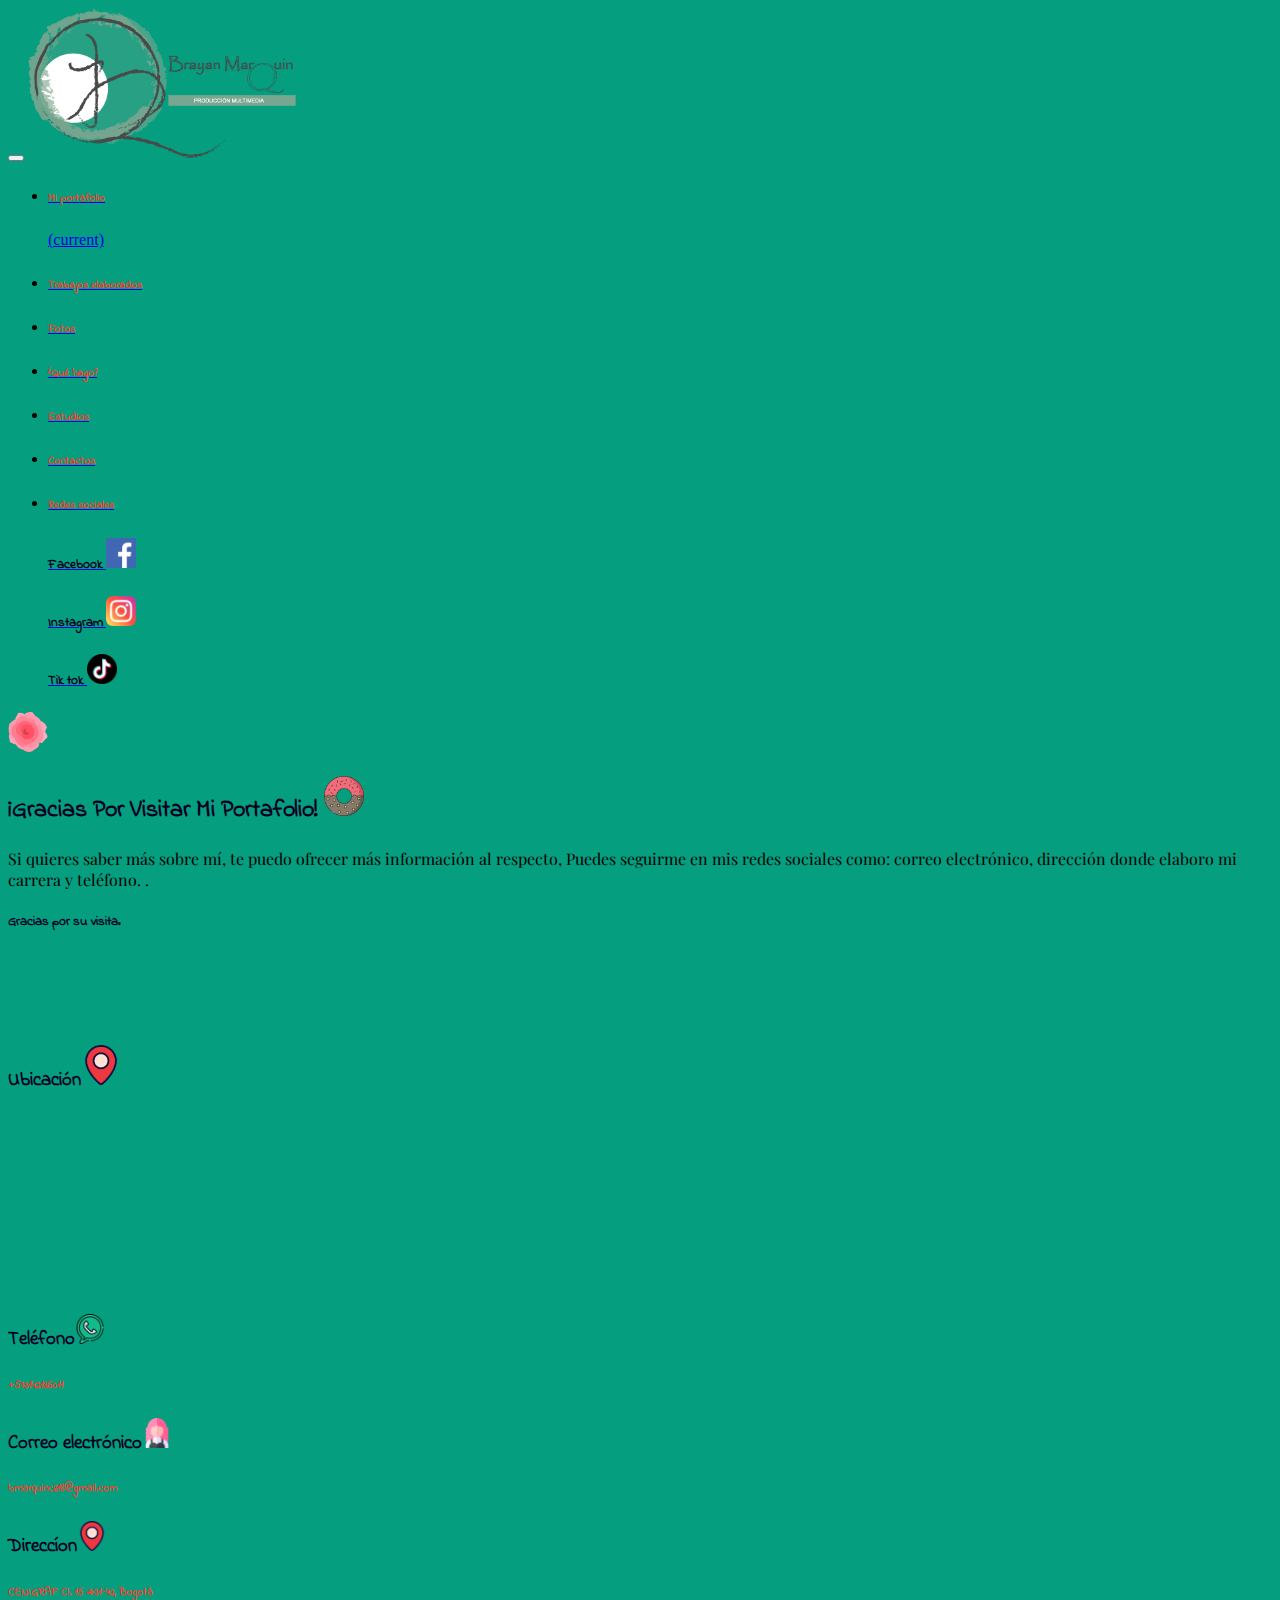
<file: index3.html>
<!doctype html>
<html lang="en">
  <head>
    <!-- Required meta tags -->
    <meta charset="utf-8">
    <meta name="viewport" content="width=device-width, initial-scale=1, shrink-to-fit=no">

       <!-- Bootstrap CSS -->
       <link rel="stylesheet" href="https://stackpath.bootstrapcdn.com/bootstrap/4.5.0/css/bootstrap.min.css" integrity="sha384-9aIt2nRpC12Uk9gS9baDl411NQApFmC26EwAOH8WgZl5MYYxFfc+NcPb1dKGj7Sk" crossorigin="anonymous">
       <link rel="stylesheet" href="css/estilos.css">
       <link href="https://fonts.googleapis.com/css2?family=Bangers&display=swap" rel="stylesheet">
       <link href="https://fonts.googleapis.com/css2?family=Lobster&display=swap" rel="stylesheet">
       <link href="https://fonts.googleapis.com/css2?family=Playfair+Display&display=swap" rel="stylesheet">
       <link href="https://fonts.googleapis.com/css2?family=Karla:ital,wght@1,700&family=Playfair+Display&display=swap" rel="stylesheet">
       <link href="https://fonts.googleapis.com/css2?family=Indie+Flower&display=swap" rel="stylesheet">
    <link href="https://fonts.googleapis.com/css2?family=Indie+Flower&display=swap" rel="stylesheet">
    <link href="https://fonts.googleapis.com/css2?family=Baloo+Da+2&display=swap" rel="stylesheet">
  
       <link
       rel="stylesheet"
       href="https://cdnjs.cloudflare.com/ajax/libs/animate.css/4.0.0/animate.min.css"
   
     />
     <link
     rel="stylesheet"
     href="https://cdnjs.cloudflare.com/ajax/libs/animate.css/4.0.0/animate.min.css"
   />
       <title>portafolio</title>
     </head>
     <body>
       <nav class="navbar navbar-expand-lg navbar-light bg-light">
         
           <button class="navbar-toggler" type="button" data-toggle="collapse" data-target="#navbarNavDropdown" aria-controls="navbarNavDropdown" aria-expanded="false" aria-label="Toggle navigation">
             <span class="navbar-toggler-icon"></span>
           </button>
           <img src="images/brayanlogo.png" height="150px">
          
           <div class="center">
           <div class="collapse navbar-collapse" id="navbarNavDropdown">
             <ul class="navbar-nav">
              
             
                 
               <li class="nav-item active">
                 
                 <a class="nav-link" href="index.html"><h6>Mi portafolio</h6> <span class="sr-only">(current)</span></a>
               </li>
               
               <li class="nav-item">
                 <a class="nav-link" href="index5.html"><h6>Trabajos elaborados</h6></a>
               </li>
               <li class="nav-item">
                 <a class="nav-link" href="index2.html"><h6>Fotos</h6></a>
                 <li class="nav-item">
                  <a class="nav-link" href="index4.html"><h6>¿Qué hago?</h6></a>
              
                 </li>
                 <li class="nav-item">
                  <a class="nav-link" href="index7.html"><h6>Estudios</h6></a>
                </li>
               <li class="nav-item">
                 <a class="nav-link" href="index3.html"><h6>Contactos</h6></a>
               </li>
               <li class="nav-item dropdown">
                 <a class="nav-link dropdown-toggle" href="#" id="navbarDropdownMenuLink" role="button" data-toggle="dropdown" aria-haspopup="true" aria-expanded="false">
                   <h6>Redes sociales  </h6>
                 </a>
                 <div class="dropdown-menu" aria-labelledby="navbarDropdownMenuLink">
                   <a class="dropdown-item" href="https://www.facebook.com/andres.caicedosalazar/"><h5>Facebook          
                       <img src="images/face.png" height="30px"></h5></a>
                   <a class="dropdown-item"  href="https://www.instagram.com/brayan_marquin18/"><h5>Instagram          
                       <img src="images/instagram.png" height="30px"></h5></a>
                       <a class="dropdown-item" href="https://www.tiktok.com/@andrescaicedobute/"><h5>Tik tok         
                           <img src="images/tiktok.png" height="30px"></h5></a>
                 </div>
               </li>
            
              
             </ul>
             <img src="images/flor3.png"class="animate__animated animate__bounce" height="40px"></h5>
           </div>
         </nav>
    <title>contacto</title>
  </head>
  <body>
    <div class="row">
        
            <div class="col-md-4 azul">
                <h2>¡Gracias Por Visitar Mi Portafolio!   <img src="images/rosquilla.png" class="animate__animated animate__bounce" height="40px"></h5></a></h2>
                <p>
                    Si quieres saber más sobre mí, te puedo ofrecer más información al respecto, 
                    Puedes seguirme en mis redes sociales como: correo electrónico, dirección donde elaboro mi carrera y teléfono.
                  .
                    </p>
                    <h5> Gracias por su visita.</h5>
         

            </div>
    </div>
    <body class="container">
        <div class="row">
            <div class="col-md-6 azul">
             
    <h3>Ubicación<img src="images/ubica.png"class="animate__animated animate__bounce" height="40px"></h3>
    <iframe src="https://www.google.com/maps/embed?pb=!1m18!1m12!1m3!1d3976.8734288525675!2d-74.09423858595733!3d4.616658696646201!2m3!1f0!2f0!3f0!3m2!1i1024!2i768!4f13.1!3m3!1m2!1s0x8e3f996f79f4e283%3A0x5856b6b66ab6bd34!2sCENIGRAF!5e0!3m2!1ses!2sco!4v1594758903908!5m2!1ses!2sco" width="400" height="300" frameborder="0" style="border:0;" allowfullscreen="" aria-hidden="false" tabindex="0"></iframe>

</div>


    <div class="col-md-6 azul">
        <h3>Teléfono<img src="images/whatsapp.png"class="animate__animated animate__bounce" height="30px"></h3>
        <h6>+573142136011</h6>
        <h3>Correo electrónico<img src="images/mujer.png"class="animate__animated animate__bounce" height="30px"></h3>
        <h6>bmarquincz18@gmail.com</h6>
        <h3>Direccíon<img src="images/ubica.png"class="animate__animated animate__bounce" height="30px"></h3>
      
        <h6>  CENIGRAF
            Cl. 15 #31-42, Bogotá</h6>
            </div>
            </div>
    
    <!-- Optional JavaScript -->
    <!-- jQuery first, then Popper.js, then Bootstrap JS -->
    <script src="https://code.jquery.com/jquery-3.5.1.slim.min.js" integrity="sha384-DfXdz2htPH0lsSSs5nCTpuj/zy4C+OGpamoFVy38MVBnE+IbbVYUew+OrCXaRkfj" crossorigin="anonymous"></script>
    <script src="https://cdn.jsdelivr.net/npm/popper.js@1.16.0/dist/umd/popper.min.js" integrity="sha384-Q6E9RHvbIyZFJoft+2mJbHaEWldlvI9IOYy5n3zV9zzTtmI3UksdQRVvoxMfooAo" crossorigin="anonymous"></script>
    <script src="https://stackpath.bootstrapcdn.com/bootstrap/4.5.0/js/bootstrap.min.js" integrity="sha384-OgVRvuATP1z7JjHLkuOU7Xw704+h835Lr+6QL9UvYjZE3Ipu6Tp75j7Bh/kR0JKI" crossorigin="anonymous"></script>
  </body>
</html>
</file>
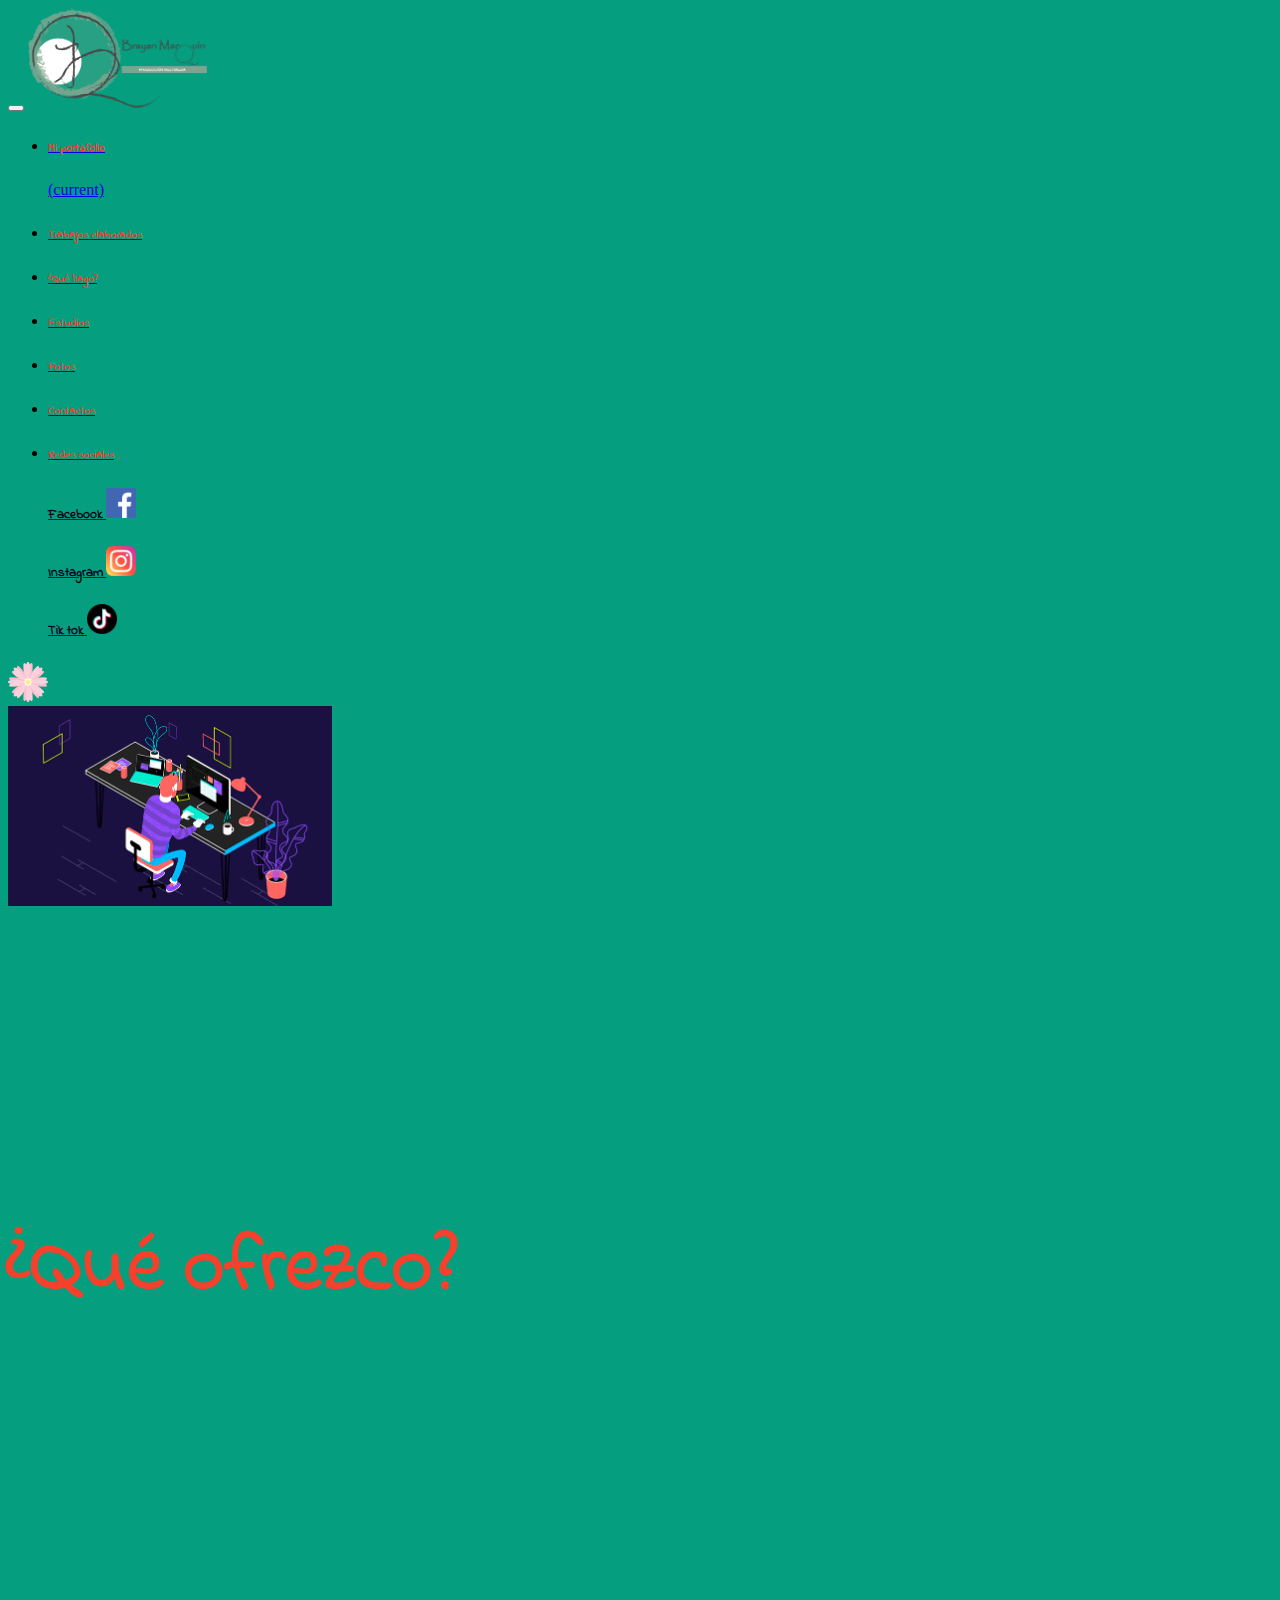
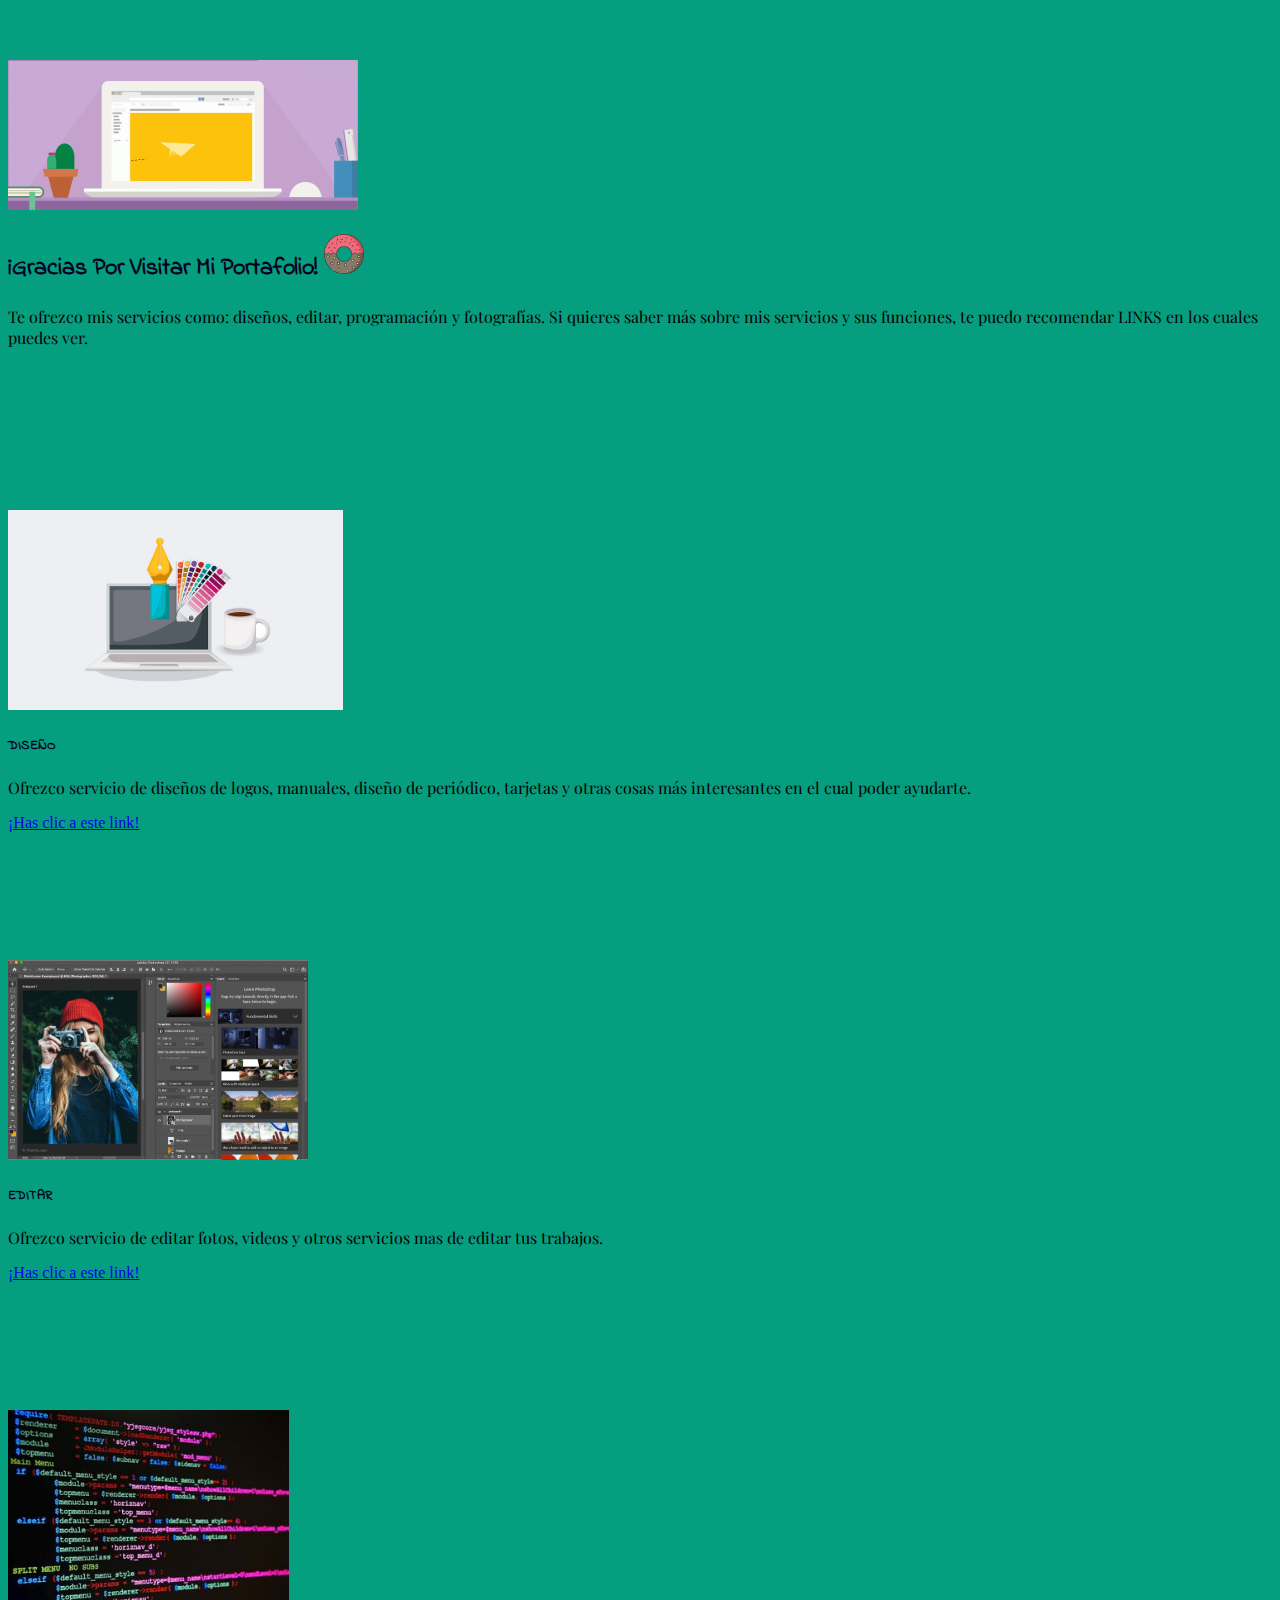
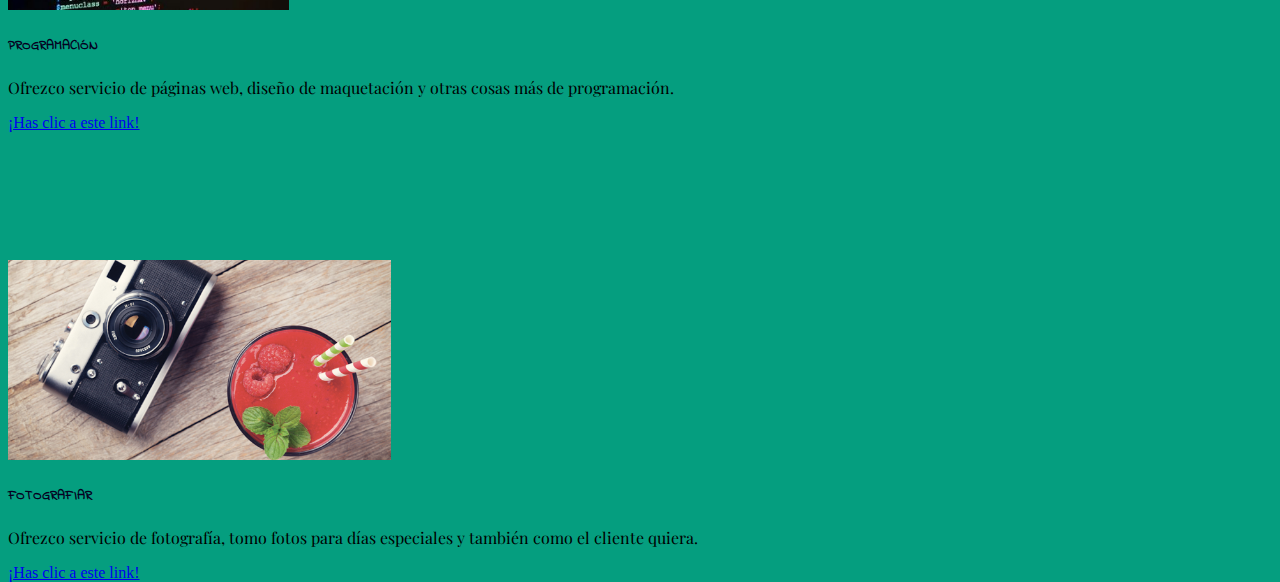
<file: index4.html>
<!doctype html>
<html lang="en">
  <head>
    <!-- Required meta tags -->
    <meta charset="utf-8">
    <meta name="viewport" content="width=device-width, initial-scale=1, shrink-to-fit=no">

     <!-- Bootstrap CSS -->
     <link rel="stylesheet" href="https://stackpath.bootstrapcdn.com/bootstrap/4.5.0/css/bootstrap.min.css" integrity="sha384-9aIt2nRpC12Uk9gS9baDl411NQApFmC26EwAOH8WgZl5MYYxFfc+NcPb1dKGj7Sk" crossorigin="anonymous">
     <link rel="stylesheet" href="css/estilos.css">
     <link href="https://fonts.googleapis.com/css2?family=Bangers&display=swap" rel="stylesheet">
     <link href="https://fonts.googleapis.com/css2?family=Lobster&display=swap" rel="stylesheet">
     <link href="https://fonts.googleapis.com/css2?family=Playfair+Display&display=swap" rel="stylesheet">
     <link href="https://fonts.googleapis.com/css2?family=Karla:ital,wght@1,700&family=Playfair+Display&display=swap" rel="stylesheet">
    
     <link href="https://fonts.googleapis.com/css2?family=Indie+Flower&display=swap" rel="stylesheet">
     <link href="https://fonts.googleapis.com/css2?family=Indie+Flower&display=swap" rel="stylesheet">
     <link href="https://fonts.googleapis.com/css2?family=Baloo+Da+2&display=swap" rel="stylesheet">
     <link
     rel="stylesheet"
     href="https://cdnjs.cloudflare.com/ajax/libs/animate.css/4.0.0/animate.min.css"
 
   />
   <link
   rel="stylesheet"
   href="https://cdnjs.cloudflare.com/ajax/libs/animate.css/4.0.0/animate.min.css"
 />
     <title>que hago?</title>
   </head>
   <body>
    <div class="container">
     <nav class="navbar navbar-expand-lg navbar-light bg-light">
       
         <button class="navbar-toggler" type="button" data-toggle="collapse" data-target="#navbarNavDropdown" aria-controls="navbarNavDropdown" aria-expanded="false" aria-label="Toggle navigation">
           <span class="navbar-toggler-icon"></span>
         </button>
         <img src="images/brayanlogo.png" height="100px">
        
         <div class="center">
         <div class="collapse navbar-collapse" id="navbarNavDropdown">
           <ul class="navbar-nav">
            
           
               
             <li class="nav-item active">
               
               <a class="nav-link" href="index.html"><h6>Mi portafolio</h6> <span class="sr-only">(current)</span></a>
             </li>
             
             <li class="nav-item">
               <a class="nav-link" href="index5.html"><h6>Trabajos elaborados</h6></a>
             </li>
             <li class="nav-item">
              <a class="nav-link" href="index4.html"><h6>¿Qué hago?</h6></a>
            </li>
            <li class="nav-item">
              <a class="nav-link" href="index7.html"><h6>Estudios</h6></a>
            </li>
             <li class="nav-item">
               <a class="nav-link" href="index2.html"><h6>Fotos</h6></a>
            
            
               </li>
             <li class="nav-item">
               <a class="nav-link" href="index3.html"><h6>Contactos</h6></a>
             </li>
             <li class="nav-item dropdown">
               <a class="nav-link dropdown-toggle" href="#" id="navbarDropdownMenuLink" role="button" data-toggle="dropdown" aria-haspopup="true" aria-expanded="false">
                 <h6>Redes sociales  </h6>
               </a>
               <div class="dropdown-menu" aria-labelledby="navbarDropdownMenuLink">
                 <a class="dropdown-item" href="https://www.facebook.com/andres.caicedosalazar/"><h5>Facebook          
                     <img src="images/face.png" height="30px"></h5></a>
                 <a class="dropdown-item"  href="https://www.instagram.com/brayan_marquin18/"><h5>Instagram          
                     <img src="images/instagram.png" height="30px"></h5></a>
                     <a class="dropdown-item" href="https://www.tiktok.com/@andrescaicedobute/"><h5>Tik tok         
                         <img src="images/tiktok.png" height="30px"></h5></a>
               </div>
             </li>
          
            
           </ul>
           <img src="images/rosa.png"class="animate__animated animate__bounce" height="40px"></h5>
         </div>
       </nav>
       <div class="container">
        <div class="row">
          <div class="col-md-4 azul1">
            <img  src="images/trabajar.gif"height="200px" alt="..." class="rounded-circle"> </a>
          </div>
      
          <div class="col-md-4 azul1">
            <h1 class="animate__animated animate_zoomIn animate__delay-5s">¿Qué ofrezco?  </h1>
            </div>
            <div class="col-md-4 azul1">
              <img  src="images/marking.gif"height="150px" alt="..." class="rounded-circle"> </a>
              <h2>¡Gracias Por Visitar Mi Portafolio!   <img src="images/rosquilla.png" class="animate__animated animate__bounce" height="40px"></h5></a></h2>
              <p>
                Te ofrezco mis servicios como: diseños, editar, programación y fotografías. Si quieres saber más sobre mis servicios y sus funciones, te puedo recomendar LINKS en los cuales puedes ver.
                
                  </p>
                
            </div>
            </div>
            </div>
            <div class="row">
        
              <div class="col-md-6 azul1">
           <img src="images/diseño.jpg" height="200px" alt="..." class="rounded-lg"> 
            
              <h5 class="card-title">DISEÑO</h5>
              <p class="card-text">Ofrezco servicio de diseños de logos, manuales, diseño de periódico, tarjetas y otras cosas más interesantes en el cual poder ayudarte.</p>
              <a href="https://www.youtube.com/watch?v=yut-HmCboFM" class="btn btn-primary">¡Has clic a este link!</a>
  </div>
  <div class="col-md-6 azul1">
    <img src="images/diseñar.jpg" height="200px" alt="..." class="rounded-lg"> 
            
    <h5 class="card-title">EDITAR</h5>
    <p class="card-text">Ofrezco servicio de editar fotos, videos y otros servicios mas de editar tus trabajos.</p>
    <a href="https://www.youtube.com/watch?v=KkZX1VwCXSs" class="btn btn-primary">¡Has clic a este link!</a>
</div>
<div class="row">
<div class="col-md-6 azul1">
  <img src="images/codigosimagen.jpg" height="200px" alt="..." class="rounded-lg"> 
          
  <h5 class="card-title">PROGRAMACIÓN</h5>
  <p class="card-text">Ofrezco servicio de páginas web, diseño de maquetación y otras cosas más de programación.</p>
  <a href="https://www.youtube.com/watch?v=Tn5j617wXJU" class="btn btn-primary">¡Has clic a este link!</a>
</div>

      

        
  <div class="col-md-6 azul">
   <img src="images/fotografiar.png" height="200px" alt="..." class="rounded-lg"> 
    
      <h5 class="card-title">FOTOGRAFIAR </h5>
      <p class="card-text">Ofrezco servicio de fotografía, tomo fotos para días especiales y también como el cliente quiera.</p>
      <a href="https://www.youtube.com/watch?v=yut-HmCboFM" class="btn btn-primary">¡Has clic a este link!</a>
</div>

    <!-- Optional JavaScript -->
    <!-- jQuery first, then Popper.js, then Bootstrap JS -->
    <script src="https://code.jquery.com/jquery-3.5.1.slim.min.js" integrity="sha384-DfXdz2htPH0lsSSs5nCTpuj/zy4C+OGpamoFVy38MVBnE+IbbVYUew+OrCXaRkfj" crossorigin="anonymous"></script>
    <script src="https://cdn.jsdelivr.net/npm/popper.js@1.16.0/dist/umd/popper.min.js" integrity="sha384-Q6E9RHvbIyZFJoft+2mJbHaEWldlvI9IOYy5n3zV9zzTtmI3UksdQRVvoxMfooAo" crossorigin="anonymous"></script>
    <script src="https://stackpath.bootstrapcdn.com/bootstrap/4.5.0/js/bootstrap.min.js" integrity="sha384-OgVRvuATP1z7JjHLkuOU7Xw704+h835Lr+6QL9UvYjZE3Ipu6Tp75j7Bh/kR0JKI" crossorigin="anonymous"></script>
  </body>
</html>
</file>
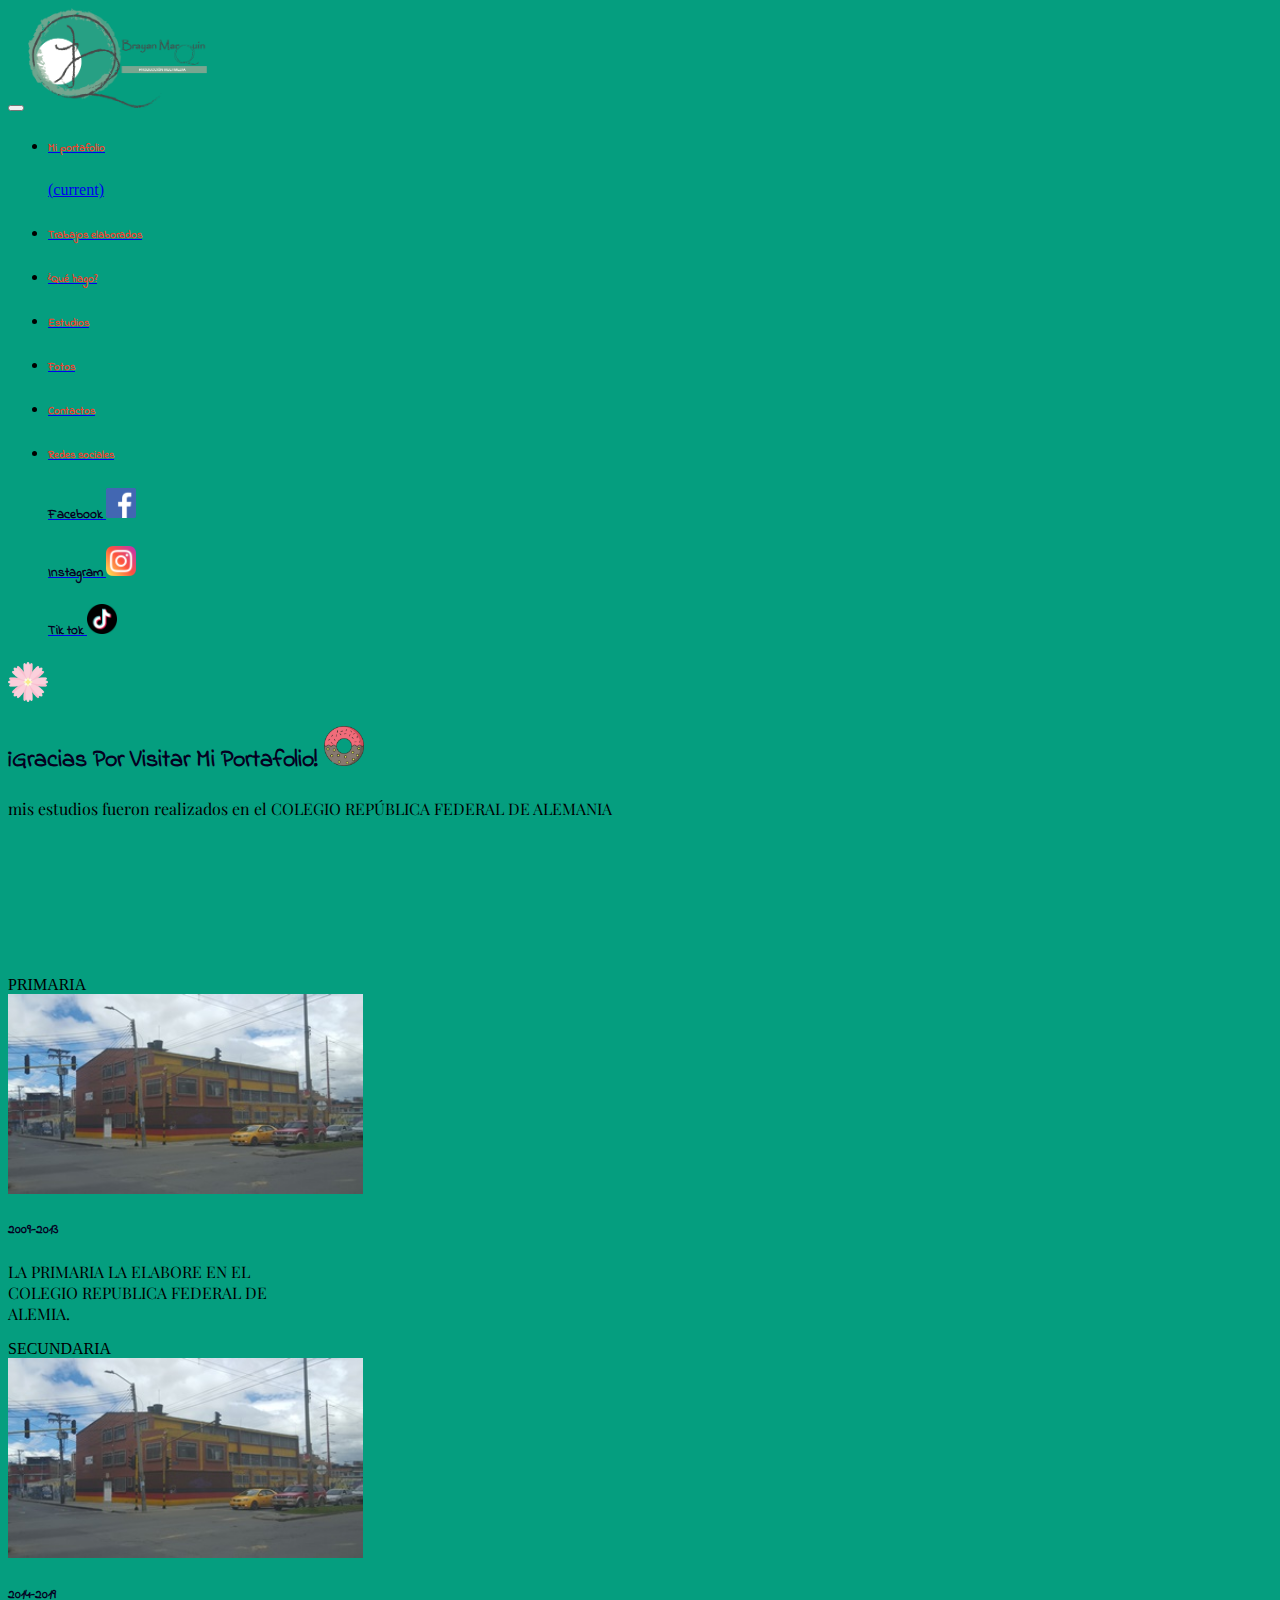
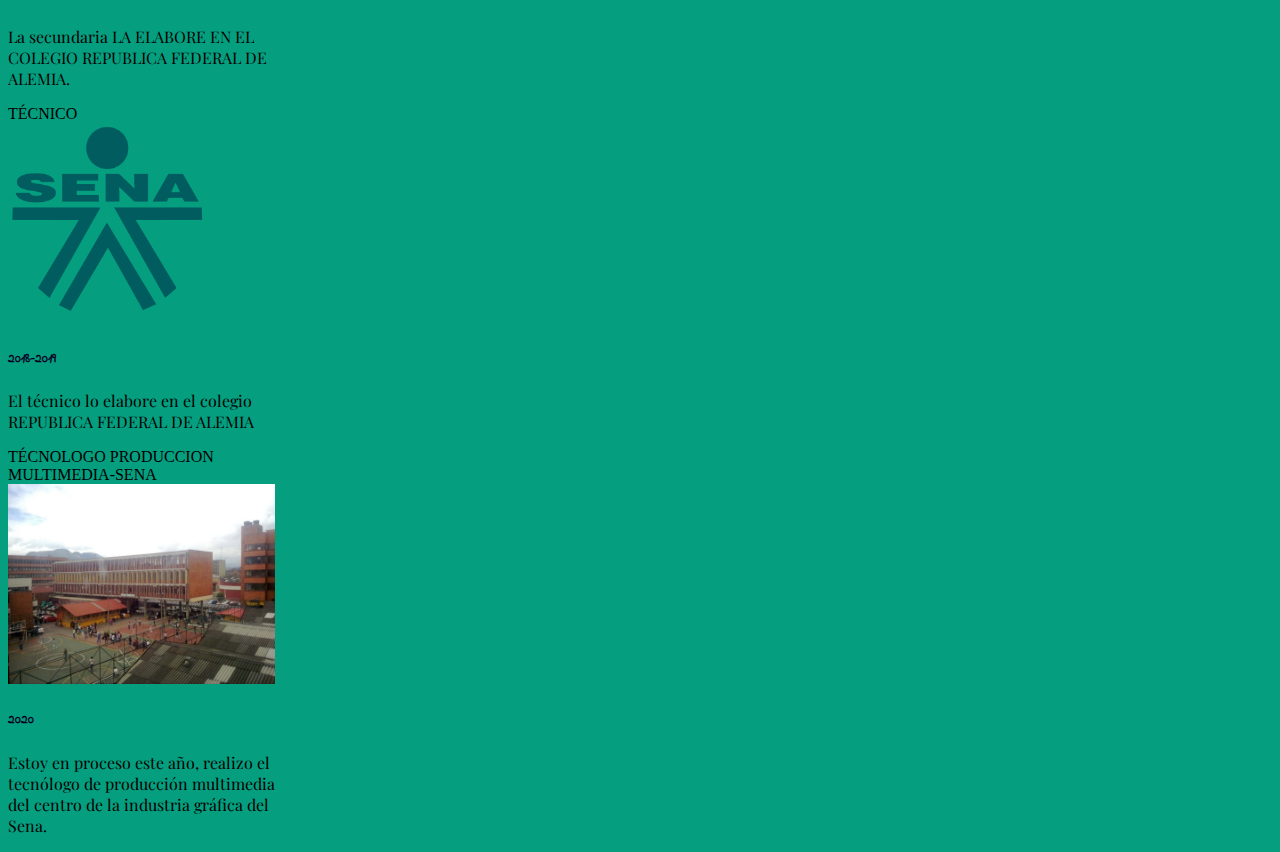
<file: index7.html>
<!doctype html>
<html lang="en">
  <head>
    <!-- Required meta tags -->
    <meta charset="utf-8">
    <meta name="viewport" content="width=device-width, initial-scale=1, shrink-to-fit=no">

     <!-- Bootstrap CSS -->
     <link rel="stylesheet" href="https://stackpath.bootstrapcdn.com/bootstrap/4.5.0/css/bootstrap.min.css" integrity="sha384-9aIt2nRpC12Uk9gS9baDl411NQApFmC26EwAOH8WgZl5MYYxFfc+NcPb1dKGj7Sk" crossorigin="anonymous">
     <link rel="stylesheet" href="css/estilos.css">
     <link href="https://fonts.googleapis.com/css2?family=Bangers&display=swap" rel="stylesheet">
     <link href="https://fonts.googleapis.com/css2?family=Lobster&display=swap" rel="stylesheet">
     <link href="https://fonts.googleapis.com/css2?family=Playfair+Display&display=swap" rel="stylesheet">
     <link href="https://fonts.googleapis.com/css2?family=Karla:ital,wght@1,700&family=Playfair+Display&display=swap" rel="stylesheet">
     <link href="https://fonts.googleapis.com/css2?family=Indie+Flower&display=swap" rel="stylesheet">
     <link href="https://fonts.googleapis.com/css2?family=Indie+Flower&display=swap" rel="stylesheet">
     <link href="https://fonts.googleapis.com/css2?family=Baloo+Da+2&display=swap" rel="stylesheet">
     <link
     rel="stylesheet"
     href="https://cdnjs.cloudflare.com/ajax/libs/animate.css/4.0.0/animate.min.css"
 
   />
   <link
   rel="stylesheet"
   href="https://cdnjs.cloudflare.com/ajax/libs/animate.css/4.0.0/animate.min.css"
 />
     <title>que hago?</title>
   </head>
   <body>
    <div class="container">
     <nav class="navbar navbar-expand-lg navbar-light bg-light">
       
         <button class="navbar-toggler" type="button" data-toggle="collapse" data-target="#navbarNavDropdown" aria-controls="navbarNavDropdown" aria-expanded="false" aria-label="Toggle navigation">
           <span class="navbar-toggler-icon"></span>
         </button>
         <img src="images/brayanlogo.png" height="100px">
        
         <div class="center">
         <div class="collapse navbar-collapse" id="navbarNavDropdown">
           <ul class="navbar-nav">
            
           
               
             <li class="nav-item active">
               
               <a class="nav-link" href="index.html"><h6>Mi portafolio</h6> <span class="sr-only">(current)</span></a>
             </li>
             
             <li class="nav-item">
               <a class="nav-link" href="index5.html"><h6>Trabajos elaborados</h6></a>
             </li>
             <li class="nav-item">
              <a class="nav-link" href="index7.html"><h6>¿Qué hago?</h6></a>
            </li>
            <li class="nav-item">
                <a class="nav-link" href="index7.html"><h6>Estudios</h6></a>
              </li>
             <li class="nav-item">
               <a class="nav-link" href="index2.html"><h6>Fotos</h6></a>
            
            
               </li>
             <li class="nav-item">
               <a class="nav-link" href="index3.html"><h6>Contactos</h6></a>
             </li>
             <li class="nav-item dropdown">
               <a class="nav-link dropdown-toggle" href="#" id="navbarDropdownMenuLink" role="button" data-toggle="dropdown" aria-haspopup="true" aria-expanded="false">
                 <h6>Redes sociales  </h6>
               </a>
               <div class="dropdown-menu" aria-labelledby="navbarDropdownMenuLink">
                 <a class="dropdown-item" href="https://www.facebook.com/andres.caicedosalazar/"><h5>Facebook          
                     <img src="images/face.png" height="30px"></h5></a>
                 <a class="dropdown-item"  href="https://www.instagram.com/brayan_marquin18/"><h5>Instagram          
                     <img src="images/instagram.png" height="30px"></h5></a>
                     <a class="dropdown-item" href="https://www.tiktok.com/@andrescaicedobute/"><h5>Tik tok         
                         <img src="images/tiktok.png" height="30px"></h5></a>
               </div>
             </li>
          
            
           </ul>
           <img src="images/rosa.png"class="animate__animated animate__bounce" height="40px"></h5>
         </div>
       </nav>
       <div class="container">
        <div class="row">
          
          <div class="col-md-4 azul">
            <h2>¡Gracias Por Visitar Mi Portafolio!   <img src="images/rosquilla.png" height="40px"></h5></a></h2>
              <p>
                mis estudios fueron realizados en el COLEGIO REPÚBLICA FEDERAL DE ALEMANIA 
                
                  </p>
                
            </div>
      
            <div class="row">
                <div class="card text-white bg-danger mb-3" style="max-width: 18rem;">
                    <div class="card-header">PRIMARIA</div>
                    <img src="images/rfa.jpg"class="animate__animated animate__bounce animate__delay-2s" height="200px" alt="..." class="rounded-lg"> 
                    <div class="card-body">
                        
                      <h5 class="card-title">2009-2013</h5>
                      <p class="card-text">LA PRIMARIA LA ELABORE EN EL COLEGIO REPUBLICA FEDERAL DE ALEMIA.</p>
                    </div>
                  </div>
                  <div class="card text-white bg-warning mb-3" style="max-width: 18rem;">
                    <div class="card-header">SECUNDARIA</div>
                    <img src="images/rfa.jpg"class="animate__animated animate__bounce animate__delay-2s"class="animate__animated animate__flash
                    animate__delay-2s" height="200px" alt="..." class="rounded-lg"> 
                    <div class="card-body">
                        
                      <h5 class="card-title">2014-2019</h5>
                      <p class="card-text">La secundaria LA ELABORE EN EL COLEGIO REPUBLICA FEDERAL DE ALEMIA.</p>
                    </div>
                  </div>
                  <div class="card text-white bg-success mb-3" style="max-width: 18rem;">
                    <div class="card-header">TÉCNICO</div>
                    <img src="images/logosena.svg" class="animate__animated animate__bounce animate__delay-2s"height="200px" alt="..." class="rounded-lg"> 
                    <div class="card-body">
                      <h5 class="card-title">2018-2019</h5>
                      <p class="card-text">El técnico lo elabore en el colegio REPUBLICA FEDERAL DE ALEMIA</p>
                    </div>
                  </div>
                  <div class="card text-white bg-danger mb-3" style="max-width: 18rem;">
                    <div class="card-header">TÉCNOLOGO PRODUCCION MULTIMEDIA-SENA</div>
                    <img src="images/cenigraf.jpg"class="animate__animated animate__bounce animate__delay-2s" height="200px" alt="..." class="rounded-lg"> 
                    <div class="card-body">
                        
                      <h5 class="card-title">2020</h5>
                      <p class="card-text">Estoy en proceso este año, realizo el tecnólogo de producción multimedia del centro de la industria gráfica del Sena.</p>
                    </div>
                  </div>
    <!-- Optional JavaScript -->
    <!-- jQuery first, then Popper.js, then Bootstrap JS -->
    <script src="https://code.jquery.com/jquery-3.5.1.slim.min.js" integrity="sha384-DfXdz2htPH0lsSSs5nCTpuj/zy4C+OGpamoFVy38MVBnE+IbbVYUew+OrCXaRkfj" crossorigin="anonymous"></script>
    <script src="https://cdn.jsdelivr.net/npm/popper.js@1.16.0/dist/umd/popper.min.js" integrity="sha384-Q6E9RHvbIyZFJoft+2mJbHaEWldlvI9IOYy5n3zV9zzTtmI3UksdQRVvoxMfooAo" crossorigin="anonymous"></script>
    <script src="https://stackpath.bootstrapcdn.com/bootstrap/4.5.0/js/bootstrap.min.js" integrity="sha384-OgVRvuATP1z7JjHLkuOU7Xw704+h835Lr+6QL9UvYjZE3Ipu6Tp75j7Bh/kR0JKI" crossorigin="anonymous"></script>
  </body>
</html>
</file>
<file: css/estilos.css>
body{
    background-color:#059E7F}
    .azul{
        background-color:#059E7F;
        height: 250px;}
        .azul1{
        background-color:#059E7F;
        height: 450px;}
        h4{
            color: #F5402C;
            font-family: 'Indie Flower', cursive;;
        }
        h5{
            color: #050021;
            font-family: 'Indie Flower', cursive;;
        }
        h6{
            color: #F5402C;
            font-family: 'Indie Flower', cursive;}
            .claro{
                background-color:#F5402C;
                height: 250px;}

               h1{
                font-size: 80px;
                color: #F5402C;
                font-family: 'Indie Flower', cursive;} 
                 p{
                    color: black;
                    font-family: 'Baloo Da 2', cursive;
                    
font-family: 'Playfair Display', serif;}
                    h3{
                        color: #050021;
                        font-family: 'Indie Flower', cursive;}
                        h4{
                            color: #050021;
                            font-family: 'Indie Flower', cursive;}
                            h2{
                                color: #050021;
                                font-family: 'Indie Flower', cursive;}
                               
                                  }
                                  .redondo{
  border-radius: 50%;
}
.verde{
    background-color:#F5402C;
    height: 250px;}
    HTML CSSResult
EDIT ON
* {
  background-color:#333;
}

.galeria {
  height: calc( var(--h) + 3em);
  width: var(--w);
  margin:1em auto;
  border: 1px solid #555;
  position: relative;  
}

.galeria img {
  position: absolute;
  top: 0;
  left: 0;
  opacity: 0;
  transition: opacity 3s;
}

.galeria input[type=radio] {
  position: relative;
  bottom: calc(-1 * var(--h) - 1.5em);
  left: .5em;
}

.galeria input[type=radio]:nth-of-type(1):checked ~ img:nth-of-type(1) {
  opacity: 1;
}

.galeria input[type=radio]:nth-of-type(2):checked ~ img:nth-of-type(2) {
  opacity: 1;
}

.galeria input[type=radio]:nth-of-type(3):checked ~ img:nth-of-type(3) {
  opacity: 1;
}

.galeria input[type=radio]:nth-of-type(4):checked ~ img:nth-of-type(4) {
  opacity: 1;
}
.galeria input[type=radio]:nth-of-type(5):checked ~ img:nth-of-type(5) {
    opacity: 1;
  }
  .galeria input[type=radio]:nth-of-type(6):checked ~ img:nth-of-type(6) {
    opacity: 1;
  }
  .galeria input[type=radio]:nth-of-type(7):checked ~ img:nth-of-type(7) {
    opacity: 1;
  }
  .galeria input[type=radio]:nth-of-type(8):checked ~ img:nth-of-type(8) {
    opacity: 1;
  }
  .galeria input[type=radio]:nth-of-type(9):checked ~ img:nth-of-type(9) {
    opacity: 1;
  }
  .galeria input[type=radio]:nth-of-type(10):checked ~ img:nth-of-type(10) {
    opacity: 1;
  }
  
  .galeria input[type=radio]:nth-of-type(11):checked ~ img:nth-of-type(11) {
    opacity: 1;
  }
  
  .galeria input[type=radio]:nth-of-type(12):checked ~ img:nth-of-type(12) {
    opacity: 1;
  }
  
  .galeria input[type=radio]:nth-of-type(12):checked ~ img:nth-of-type(13) {
    opacity: 1;
  }
  .galeria input[type=radio]:nth-of-type(5):checked ~ img:nth-of-type(14) {
    .galeria input[type=radio]:nth-of-type(1):checked ~ img:nth-of-type(1) {
        opacity: 1;
      }
      
      .galeria input[type=radio]:nth-of-type(14):checked ~ img:nth-of-type(15) {
        opacity: 1;
      }
      
      .galeria input[type=radio]:nth-of-type(15):checked ~ img:nth-of-type(16) {
        opacity: 1;
      }
      
      .galeria input[type=radio]:nth-of-type(16):checked ~ img:nth-of-type(17) {
        opacity: 1;
      }
      .galeria input[type=radio]:nth-of-type(16):checked ~ img:nth-of-type(18) {
          opacity: 1;
        }
        .galeria input[type=radio]:nth-of-type(17):checked ~ img:nth-of-type(19) {
          opacity: 1;
        }
        .galeria input[type=radio]:nth-of-type(18):checked ~ img:nth-of-type(20) {
          opacity: 1;
        }
        galeria input[type=radio]:nth-of-type(19):checked ~ img:nth-of-type(21) {
            opacity: 1;
          }
          
          .galeria input[type=radio]:nth-of-type(20):checked ~ img:nth-of-type(22) {
            opacity: 1;
          }
          
          .galeria input[type=radio]:nth-of-type(21):checked ~ img:nth-of-type(23) {
            opacity: 1;
          }
          
          .galeria input[type=radio]:nth-of-type(22):checked ~ img:nth-of-type(24) {
            opacity: 1;
          }
          .galeria input[type=radio]:nth-of-type(23):checked ~ img:nth-of-type(25) {
              opacity: 1;
            }
            .galeria input[type=radio]:nth-of-type(24):checked ~ img:nth-of-type(26) {
              opacity: 1;
            }
            .galeria input[type=radio]:nth-of-type(12):checked ~ img:nth-of-type(27) {
                opacity: 1;
              }
              .galeria input[type=radio]:nth-of-type(5):checked ~ img:nth-of-type(28) {
                .galeria input[type=radio]:nth-of-type(1):checked ~ img:nth-of-type(1) {
                    opacity: 1;
                  }
                  
                  .galeria input[type=radio]:nth-of-type(14):checked ~ img:nth-of-type(29) {
                    opacity: 1;
                  }
                  
                  .galeria input[type=radio]:nth-of-type(15):checked ~ img:nth-of-type(30) {
                    opacity: 1;
                  }
                  
                  .galeria input[type=radio]:nth-of-type(16):checked ~ img:nth-of-type(31) {
                    opacity: 1;
                  }
                  .galeria input[type=radio]:nth-of-type(16):checked ~ img:nth-of-type(32) {
                      opacity: 1;
                    }
                    .galeria input[type=radio]:nth-of-type(17):checked ~ img:nth-of-type(33) {
                      opacity: 1;
                    }
                    .galeria input[type=radio]:nth-of-type(18):checked ~ img:nth-of-type(34) {
                      opacity: 1;
                    }
                    galeria input[type=radio]:nth-of-type(19):checked ~ img:nth-of-type(35) {
                        opacity: 1;
                      }
                      
                      .galeria input[type=radio]:nth-of-type(20):checked ~ img:nth-of-type(36) {
                        opacity: 1;
                      }
                      
                      .galeria input[type=radio]:nth-of-type(21):checked ~ img:nth-of-type(37) {
                        opacity: 1;
                      }
                      
                      .galeria input[type=radio]:nth-of-type(22):checked ~ img:nth-of-type(38) {
                        opacity: 1;
                      }
                      .galeria input[type=radio]:nth-of-type(23):checked ~ img:nth-of-type(39) {
                          opacity: 1;
                        }
                        .galeria input[type=radio]:nth-of-type(24):checked ~ img:nth-of-type(40) {
                          opacity: 1;
                        }




                        *{box-sizing:border-box;}

                        .container{
                          width:95%;
                          max-width:900px;
                          padding:32px 64px;
                          margin:auto;
                        }
                    
                        .social{


                        		/*las imágenes usadas tienen width de 48px*/
			width:48px;
			position:fixed;
			top:50px;
			right:0;
		}

		/* Extra centrado vertical*/

		.social{
			/*border:1px solid #000;*/
			top:50%;
			height:205px;
			/*para poner height 192 deberíamos haber indicado en el reset de estilos font-size:0;*/
			margin-top:-100px;
		}
</file>
